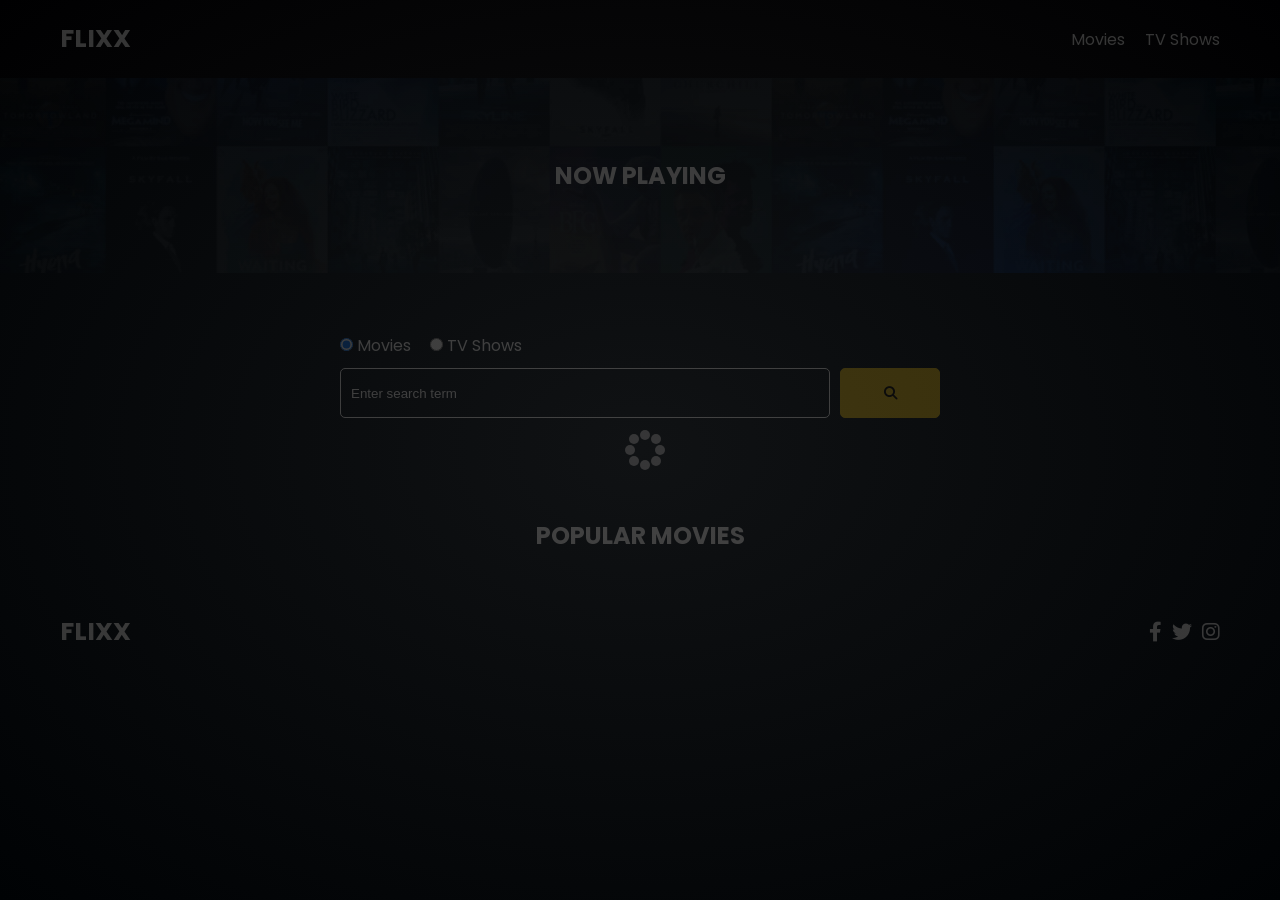
<file: index.html>
<!doctype html>
<html lang="en">
    <head>
        <meta charset="UTF-8" />
        <meta http-equiv="X-UA-Compatible" content="IE=edge" />
        <meta name="viewport" content="width=device-width, initial-scale=1.0" />
        <link rel="preconnect" href="https://fonts.googleapis.com" />
        <link rel="preconnect" href="https://fonts.gstatic.com" crossorigin />
        <link href="https://fonts.googleapis.com/css2?family=Poppins:wght@300;400;700&display=swap" rel="stylesheet" />
        <link rel="stylesheet" href="lib/swiper.css" />
        <link rel="stylesheet" href="lib/fontawesome.css" />
        <link rel="stylesheet" href="css/style.css" />
        <link rel="stylesheet" href="css/spinner.css" />
        <script src="lib/swiper.js"></script>
        <script src="js/script.js" defer></script>
        <title>Flixx</title>
    </head>
    <body>
        <header class="main-header">
            <div class="container">
                <div class="logo"><a href="/">FLIXX</a></div>
                <nav>
                    <ul>
                        <li>
                            <a class="nav-link" href="/">Movies</a>
                        </li>
                        <li>
                            <a class="nav-link" href="/shows.html">TV Shows</a>
                        </li>
                    </ul>
                </nav>
            </div>
        </header>

        <!-- Now Playing Section -->
        <section class="now-playing">
            <h2>Now Playing</h2>
            <div class="swiper">
                <div class="swiper-wrapper"></div>
            </div>
        </section>

        <!-- Search Movies -->
        <section class="search">
            <div class="container">
                <div id="alert"></div>
                <form action="/search.html" class="search-form">
                    <!-- movies and shows radio box -->
                    <div class="search-radio">
                        <input type="radio" id="movie" name="type" value="movie" checked />
                        <label for="movies">Movies</label>
                        <input type="radio" id="tv" name="type" value="tv" />
                        <label for="shows">TV Shows</label>
                    </div>
                    <div class="search-flex">
                        <input type="text" name="search-term" id="search-term" placeholder="Enter search term" />
                        <button class="btn" type="submit">
                            <i class="fas fa-search"></i>
                        </button>
                    </div>
                </form>
            </div>
        </section>

        <!-- Popular Movies -->
        <section class="container">
            <h2>Popular Movies</h2>
            <div id="popular-movies" class="grid"></div>
        </section>

        <!-- Footer -->
        <footer class="main-footer">
            <div class="container">
                <div class="logo"><span>FLIXX</span></div>
                <div class="social-links">
                    <a href="https://www.facebook.com" target="_blank"><i class="fab fa-facebook-f"></i></a>
                    <a href="https://www.twitter.com" target="_blank"><i class="fab fa-twitter"></i></a>
                    <a href="https://www.instagram.com" target="_blank"><i class="fab fa-instagram"></i></a>
                </div>
            </div>
        </footer>

        <div class="spinner"></div>
    </body>
</html>
</file>
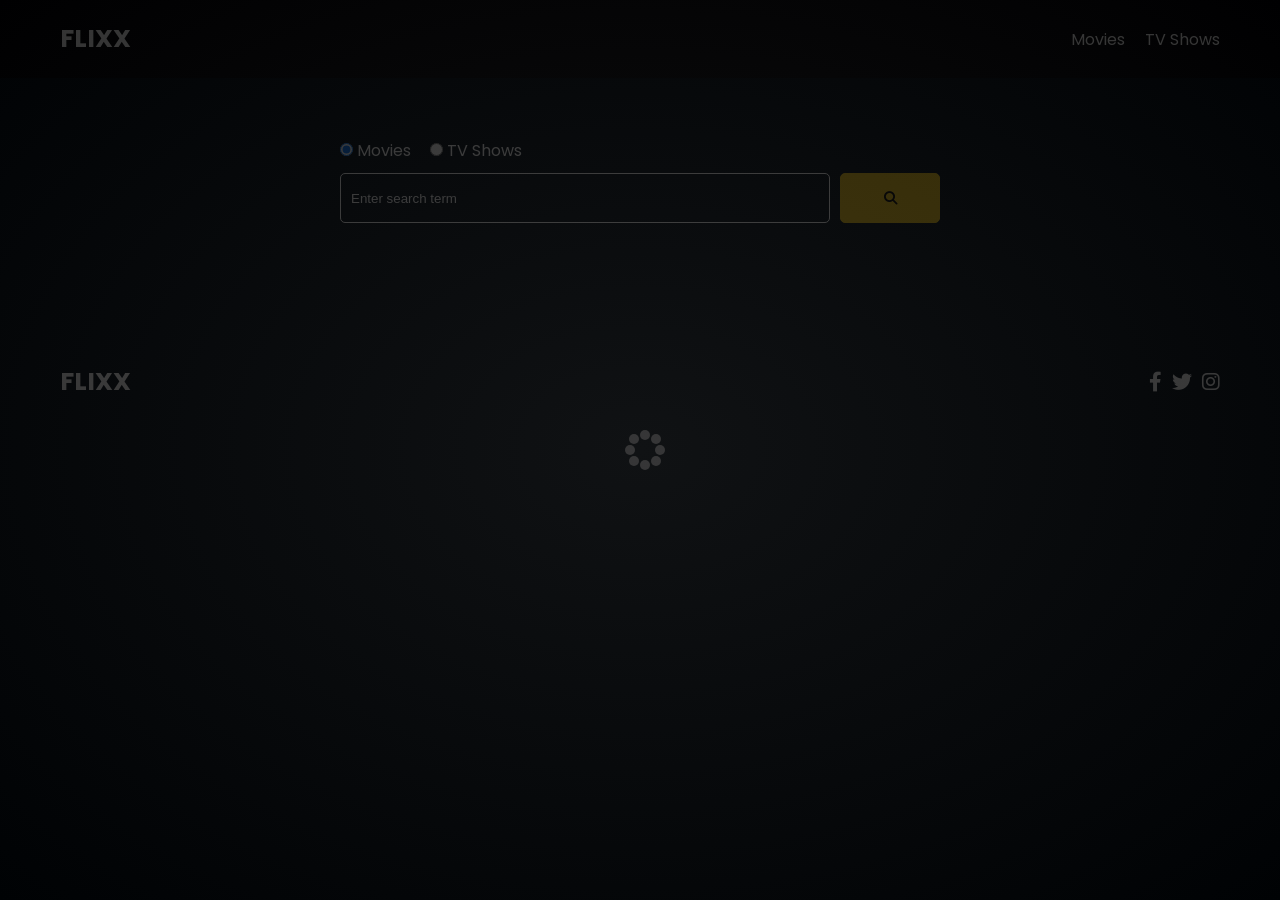
<file: search.html>
<!doctype html>
<html lang="en">
    <head>
        <meta charset="UTF-8" />
        <meta http-equiv="X-UA-Compatible" content="IE=edge" />
        <meta name="viewport" content="width=device-width, initial-scale=1.0" />
        <link rel="preconnect" href="https://fonts.googleapis.com" />
        <link rel="preconnect" href="https://fonts.gstatic.com" crossorigin />
        <link
            href="https://fonts.googleapis.com/css2?family=Poppins:wght@300;400;700&display=swap"
            rel="stylesheet"
        />
        <link rel="stylesheet" href="lib/fontawesome.css" />
        <link rel="stylesheet" href="css/style.css" />
        <link rel="stylesheet" href="css/spinner.css" />
        <script src="js/script.js" defer></script>
        <title>Flixx | Search Movies & Shows</title>
    </head>
    <body>
        <header class="main-header">
            <div class="container">
                <div class="logo"><a href="/">FLIXX</a></div>
                <nav>
                    <ul>
                        <li>
                            <a class="nav-link" href="/">Movies</a>
                        </li>
                        <li>
                            <a class="nav-link" href="/shows.html">TV Shows</a>
                        </li>
                    </ul>
                </nav>
            </div>
        </header>

        <!-- Search Movies -->
        <section class="search">
            <div class="container">
                <div id="alert"></div>
                <form action="/search.html" class="search-form">
                    <div class="search-radio">
                        <input type="radio" id="movie" name="type" value="movie" checked />
                        <label for="movies">Movies</label>
                        <input type="radio" id="tv" name="type" value="tv" />
                        <label for="shows">TV Shows</label>
                    </div>
                    <div class="search-flex">
                        <input
                            type="text"
                            name="search-term"
                            id="search-term"
                            placeholder="Enter search term"
                        />
                        <button class="btn" type="submit">
                            <i class="fas fa-search"></i>
                        </button>
                    </div>
                </form>
            </div>
        </section>

        <!-- Search Results -->
        <section id="search-results-wrapper" class="container">
            <h2 id="search-results-heading"></h2>
            <div id="search-results" class="grid"></div>
            <div id="pagination">
                <div class="pagination"></div>
            </div>
        </section>

        <!-- Footer -->
        <footer class="main-footer">
            <div class="container">
                <div class="logo"><span>FLIXX</span></div>
                <div class="social-links">
                    <a href="https://www.facebook.com" target="_blank"
                        ><i class="fab fa-facebook-f"></i
                    ></a>
                    <a href="https://www.twitter.com" target="_blank"
                        ><i class="fab fa-twitter"></i
                    ></a>
                    <a href="https://www.instagram.com" target="_blank"
                        ><i class="fab fa-instagram"></i
                    ></a>
                </div>
            </div>
        </footer>

        <div class="spinner"></div>
    </body>
</html>
</file>
<file: css/style.css>
*,
*::before,
*::after {
    box-sizing: border-box;
    padding: 0;
    margin: 0;
}

:root {
    --color-primary: #020d18;
    --color-secondary: #f1c40f;
}

body {
    font-family: 'Poppins', sans-serif;
    font-size: 16px;
    background: var(--color-primary);
    color: #fff;
    overflow-x: hidden;
}

a {
    color: #fff;
    text-decoration: none;
}

ul {
    list-style: none;
}

.text-primary {
    color: var(--color-secondary);
}

.text-secondary {
    color: var(--color-secondary);
}

.active {
    color: var(--color-secondary);
    font-weight: 700;
}

.back {
    margin-top: 30px;
}

.btn {
    display: inline-block;
    padding: 0.5rem 1rem;
    border: 1px solid var(--color-secondary);
    border-radius: 5px;
    color: #fff;
    cursor: pointer;
    background: transparent;
    transition: all 0.3s ease-in-out;
}

.btn:hover {
    background: var(--color-secondary);
    color: #000;
}

.btn:disabled {
    border-color: #ccc;
    cursor: not-allowed;
}

.btn:disabled:hover {
    background: transparent;
    color: #fff;
}

.container {
    max-width: 1200px;
    width: 100%;
    margin: 0 auto;
    padding: 0 20px;
}

.main-header .container {
    display: flex;
    justify-content: space-between;
    align-items: center;
    padding: 0 20px;
}

.main-header {
    padding: 20px 0;
    background: rgba(0, 0, 0, 0.8);
}

.main-header .logo {
    color: #fff;
    font-size: 25px;
    font-weight: 700;
    text-transform: uppercase;
}

.main-header ul {
    display: flex;
}

.main-header ul li {
    margin-left: 20px;
}

.main-header ul li a {
    font-size: 16px;
}

.main-header ul li a:hover {
    color: var(--color-secondary);
}

/* Grid */
.grid {
    display: grid;
    grid-template-columns: repeat(auto-fit, minmax(250px, 1fr));
    grid-gap: 20px;
}

/* Card */
.card {
    background: #04376b;
    padding: 5px;
}

.card img {
    width: 100%;
}

.card-body {
    padding: 10px;
    font-size: 20px;
}

.card:hover {
    transform: scale(1.05);
    transition: all 0.5s ease-in-out;
    background: #0a4b8f;
}

/* Footer */
.main-footer {
    background: #020d18;
    padding: 20px 0;
    margin-top: 20px;
}

.main-footer .container {
    display: flex;
    justify-content: space-between;
    align-items: center;
}

.main-footer .container .logo {
    color: #fff;
    font-size: 25px;
    font-weight: 700;
    text-transform: uppercase;
}

.main-footer .container .social-links {
    display: flex;
    font-size: 20px;
}

.main-footer .container .social-links a {
    margin-left: 10px;
    color: #fff;
}

.main-footer .container .social-links a:hover {
    color: var(--color-secondary);
}

/* Section: Now Playing */

section.now-playing {
    padding: 60px;
    background: url(../images/showcase-bg.jpg) no-repeat center center/cover;
}

section h2 {
    margin: 20px 0;
    text-align: center;
    text-transform: uppercase;
}

/* Slider */
.swiper {
    width: 100%;
    height: 50%;
}

.swiper-slide {
    text-align: center;
    font-size: 18px;
    background: var(--color-primary);
    display: flex;
    flex-direction: column;
    justify-content: center;
    align-items: center;
}

.swiper-slide img {
    display: block;
    width: 100%;
    height: 100%;
    object-fit: cover;
}

.swiper-rating {
    padding: 10px;
}

/* Movie Details */
.details-top {
    display: flex;
    justify-content: space-between;
    align-items: center;
    margin: 50px 0 30px;
}

.details-top img {
    width: 400px;
    height: 100%;
    margin-right: 60px;
    object-fit: cover;
}

.details-top p {
    margin: 20px 0;
}

.details-top .btn {
    margin-top: 20px;
}

.details-bottom {
}

.details-bottom li {
    margin: 15px 0;
    padding-bottom: 8px;
    border-bottom: 1px solid #fff;
    border-color: rgba(255, 255, 255, 0.1);
}

/* Search */
.search {
    padding: 60px;
    margin-bottom: 40px;
}

.search .container {
    display: flex;
    justify-content: center;
    align-items: center;
    flex-direction: column;
}

.search .container h2 {
    margin-bottom: 20px;
}

.search .container form {
    width: 100%;
    max-width: 600px;
}

.search-radio label {
    margin-right: 15px;
}

.search-flex {
    display: flex;
    justify-content: space-between;
    align-items: center;
    margin-top: 10px;
}

.search .container form input[type='text'] {
    flex: 6;
    width: 100%;
    height: 50px;
    padding: 10px;
    margin-right: 10px;
    border: 1px solid #fff;
    border-radius: 5px;
    background: transparent;
    color: #fff;
}

.search .container form input[type='text']::placeholder {
    color: #fff;
}

.search .container form input[type='text']:focus {
    outline: none;
}

.search .container form button {
    flex: 1;
    display: block;
    width: 100%;
    padding: 10px;
    border-radius: 5px;
    height: 50px;
    cursor: pointer;
    background: var(--color-secondary);
    color: #000;
}

.search .container form button:hover {
    background: transparent;
    color: #fff;
}

.pagination {
    margin-top: 20px;
}

.page-counter {
    margin-top: 10px;
}

/* Alert */
.alert {
    background: red;
    padding: 10px 20px;
    margin-bottom: 20px;
    border-radius: 5px;
}

.success {
    background: green;
}

.error {
    background: red;
}
</file>
<file: css/spinner.css>
/* Spinner From: https://codepen.io/tbrownvisuals/pen/edGYvx */
.spinner {
  position: fixed;
  z-index: 999;
  height: 2em;
  width: 2em;
  overflow: show;
  margin: auto;
  top: 0;
  left: 0;
  bottom: 0;
  right: 0;
  display: none;
}

.show {
  display: block;
}

/* Transparent Overlay */
.spinner:before {
  content: '';
  display: block;
  position: fixed;
  top: 0;
  left: 0;
  width: 100%;
  height: 100%;
  background: radial-gradient(rgba(20, 20, 20, 0.8), rgba(0, 0, 0, 0.8));

  background: -webkit-radial-gradient(
    rgba(20, 20, 20, 0.8),
    rgba(0, 0, 0, 0.8)
  );
}

/* :not(:required) hides these rules from IE9 and below */
.spinner:not(:required) {
  /* hide "loading..." text */
  font: 0/0 a;
  color: transparent;
  text-shadow: none;
  background-color: transparent;
  border: 0;
}

.spinner:not(:required):after {
  content: '';
  display: block;
  font-size: 10px;
  width: 1em;
  height: 1em;
  margin-top: -0.5em;
  -webkit-animation: spinner 150ms infinite linear;
  -moz-animation: spinner 150ms infinite linear;
  -ms-animation: spinner 150ms infinite linear;
  -o-animation: spinner 150ms infinite linear;
  animation: spinner 150ms infinite linear;
  border-radius: 0.5em;
  -webkit-box-shadow: rgba(255, 255, 255, 0.75) 1.5em 0 0 0,
    rgba(255, 255, 255, 0.75) 1.1em 1.1em 0 0,
    rgba(255, 255, 255, 0.75) 0 1.5em 0 0,
    rgba(255, 255, 255, 0.75) -1.1em 1.1em 0 0,
    rgba(255, 255, 255, 0.75) -1.5em 0 0 0,
    rgba(255, 255, 255, 0.75) -1.1em -1.1em 0 0,
    rgba(255, 255, 255, 0.75) 0 -1.5em 0 0,
    rgba(255, 255, 255, 0.75) 1.1em -1.1em 0 0;
  box-shadow: rgba(255, 255, 255, 0.75) 1.5em 0 0 0,
    rgba(255, 255, 255, 0.75) 1.1em 1.1em 0 0,
    rgba(255, 255, 255, 0.75) 0 1.5em 0 0,
    rgba(255, 255, 255, 0.75) -1.1em 1.1em 0 0,
    rgba(255, 255, 255, 0.75) -1.5em 0 0 0,
    rgba(255, 255, 255, 0.75) -1.1em -1.1em 0 0,
    rgba(255, 255, 255, 0.75) 0 -1.5em 0 0,
    rgba(255, 255, 255, 0.75) 1.1em -1.1em 0 0;
}

/* Animation */

@-webkit-keyframes spinner {
  0% {
    -webkit-transform: rotate(0deg);
    -moz-transform: rotate(0deg);
    -ms-transform: rotate(0deg);
    -o-transform: rotate(0deg);
    transform: rotate(0deg);
  }
  100% {
    -webkit-transform: rotate(360deg);
    -moz-transform: rotate(360deg);
    -ms-transform: rotate(360deg);
    -o-transform: rotate(360deg);
    transform: rotate(360deg);
  }
}
@-moz-keyframes spinner {
  0% {
    -webkit-transform: rotate(0deg);
    -moz-transform: rotate(0deg);
    -ms-transform: rotate(0deg);
    -o-transform: rotate(0deg);
    transform: rotate(0deg);
  }
  100% {
    -webkit-transform: rotate(360deg);
    -moz-transform: rotate(360deg);
    -ms-transform: rotate(360deg);
    -o-transform: rotate(360deg);
    transform: rotate(360deg);
  }
}
@-o-keyframes spinner {
  0% {
    -webkit-transform: rotate(0deg);
    -moz-transform: rotate(0deg);
    -ms-transform: rotate(0deg);
    -o-transform: rotate(0deg);
    transform: rotate(0deg);
  }
  100% {
    -webkit-transform: rotate(360deg);
    -moz-transform: rotate(360deg);
    -ms-transform: rotate(360deg);
    -o-transform: rotate(360deg);
    transform: rotate(360deg);
  }
}
@keyframes spinner {
  0% {
    -webkit-transform: rotate(0deg);
    -moz-transform: rotate(0deg);
    -ms-transform: rotate(0deg);
    -o-transform: rotate(0deg);
    transform: rotate(0deg);
  }
  100% {
    -webkit-transform: rotate(360deg);
    -moz-transform: rotate(360deg);
    -ms-transform: rotate(360deg);
    -o-transform: rotate(360deg);
    transform: rotate(360deg);
  }
}
</file>
